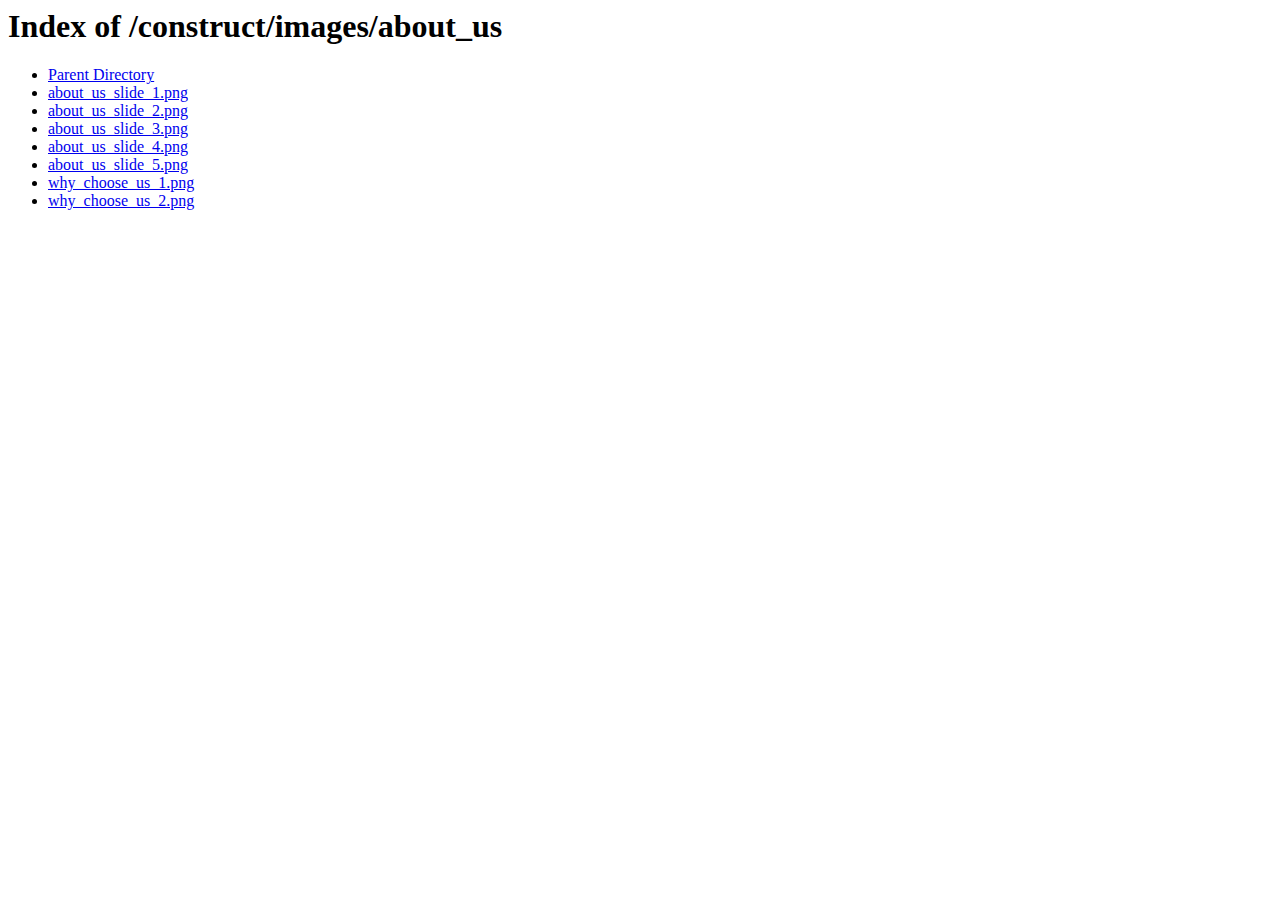
<file: static/images/about_us/index.html>
<!DOCTYPE HTML PUBLIC "-//W3C//DTD HTML 3.2 Final//EN">
<html>
 <head>
  <title>Index of /construct/images/about_us</title>
 <meta http-equiv="Content-Type" content="text/html; charset=utf-8" /></head>
 <body>
<h1>Index of /construct/images/about_us</h1>
<ul><li><a href="/construct/images/"> Parent Directory</a></li>
<li><a href="about_us_slide_1.png"> about_us_slide_1.png</a></li>
<li><a href="about_us_slide_2.png"> about_us_slide_2.png</a></li>
<li><a href="about_us_slide_3.png"> about_us_slide_3.png</a></li>
<li><a href="about_us_slide_4.png"> about_us_slide_4.png</a></li>
<li><a href="about_us_slide_5.png"> about_us_slide_5.png</a></li>
<li><a href="why_choose_us_1.png"> why_choose_us_1.png</a></li>
<li><a href="why_choose_us_2.png"> why_choose_us_2.png</a></li>
</ul>
</body></html>
</file>
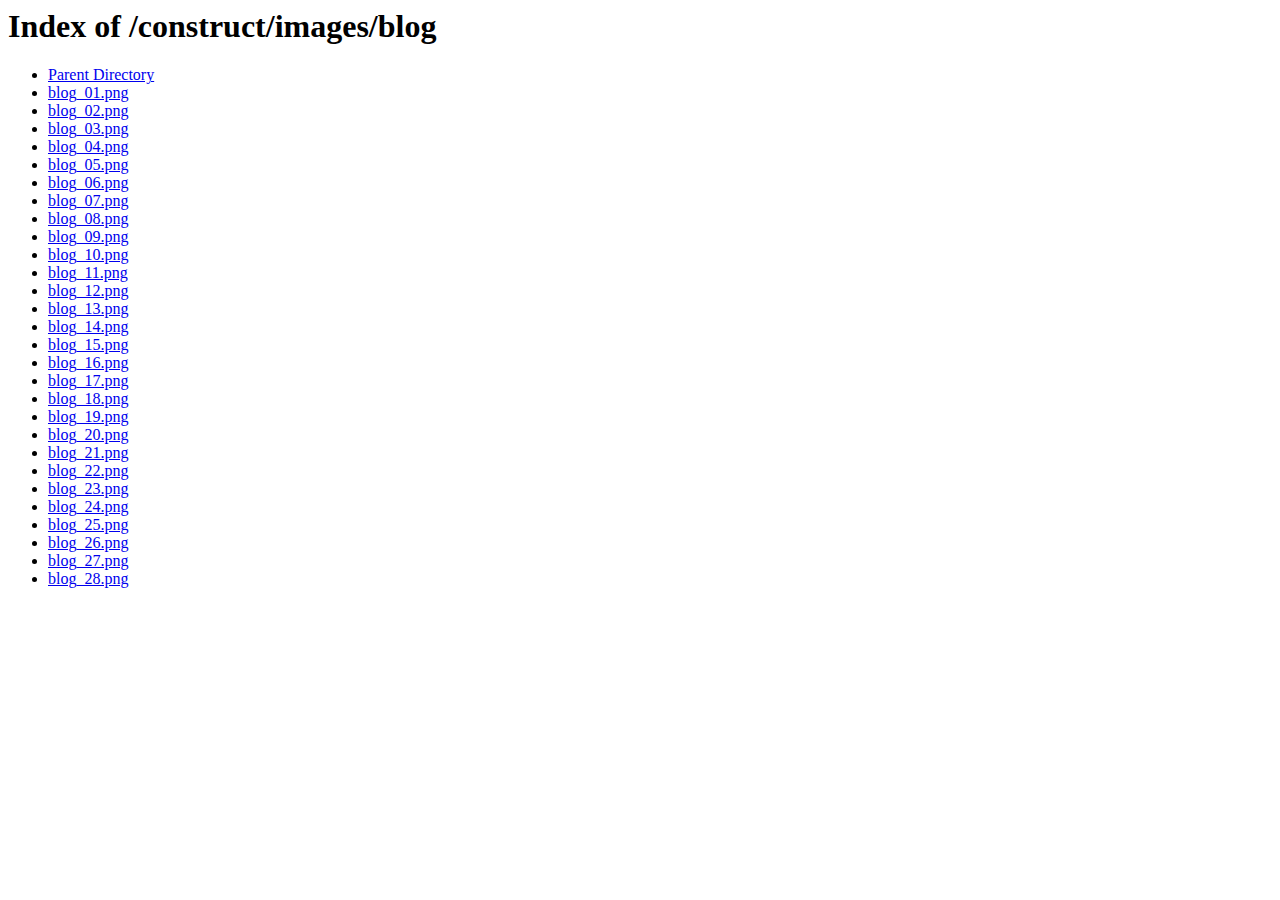
<file: static/images/blog/index.html>
<!DOCTYPE HTML PUBLIC "-//W3C//DTD HTML 3.2 Final//EN">
<html>
 <head>
  <title>Index of /construct/images/blog</title>
 <meta http-equiv="Content-Type" content="text/html; charset=utf-8" /></head>
 <body>
<h1>Index of /construct/images/blog</h1>
<ul><li><a href="/construct/images/"> Parent Directory</a></li>
<li><a href="blog_01.png"> blog_01.png</a></li>
<li><a href="blog_02.png"> blog_02.png</a></li>
<li><a href="blog_03.png"> blog_03.png</a></li>
<li><a href="blog_04.png"> blog_04.png</a></li>
<li><a href="blog_05.png"> blog_05.png</a></li>
<li><a href="blog_06.png"> blog_06.png</a></li>
<li><a href="blog_07.png"> blog_07.png</a></li>
<li><a href="blog_08.png"> blog_08.png</a></li>
<li><a href="blog_09.png"> blog_09.png</a></li>
<li><a href="blog_10.png"> blog_10.png</a></li>
<li><a href="blog_11.png"> blog_11.png</a></li>
<li><a href="blog_12.png"> blog_12.png</a></li>
<li><a href="blog_13.png"> blog_13.png</a></li>
<li><a href="blog_14.png"> blog_14.png</a></li>
<li><a href="blog_15.png"> blog_15.png</a></li>
<li><a href="blog_16.png"> blog_16.png</a></li>
<li><a href="blog_17.png"> blog_17.png</a></li>
<li><a href="blog_18.png"> blog_18.png</a></li>
<li><a href="blog_19.png"> blog_19.png</a></li>
<li><a href="blog_20.png"> blog_20.png</a></li>
<li><a href="blog_21.png"> blog_21.png</a></li>
<li><a href="blog_22.png"> blog_22.png</a></li>
<li><a href="blog_23.png"> blog_23.png</a></li>
<li><a href="blog_24.png"> blog_24.png</a></li>
<li><a href="blog_25.png"> blog_25.png</a></li>
<li><a href="blog_26.png"> blog_26.png</a></li>
<li><a href="blog_27.png"> blog_27.png</a></li>
<li><a href="blog_28.png"> blog_28.png</a></li>
</ul>
</body></html>
</file>
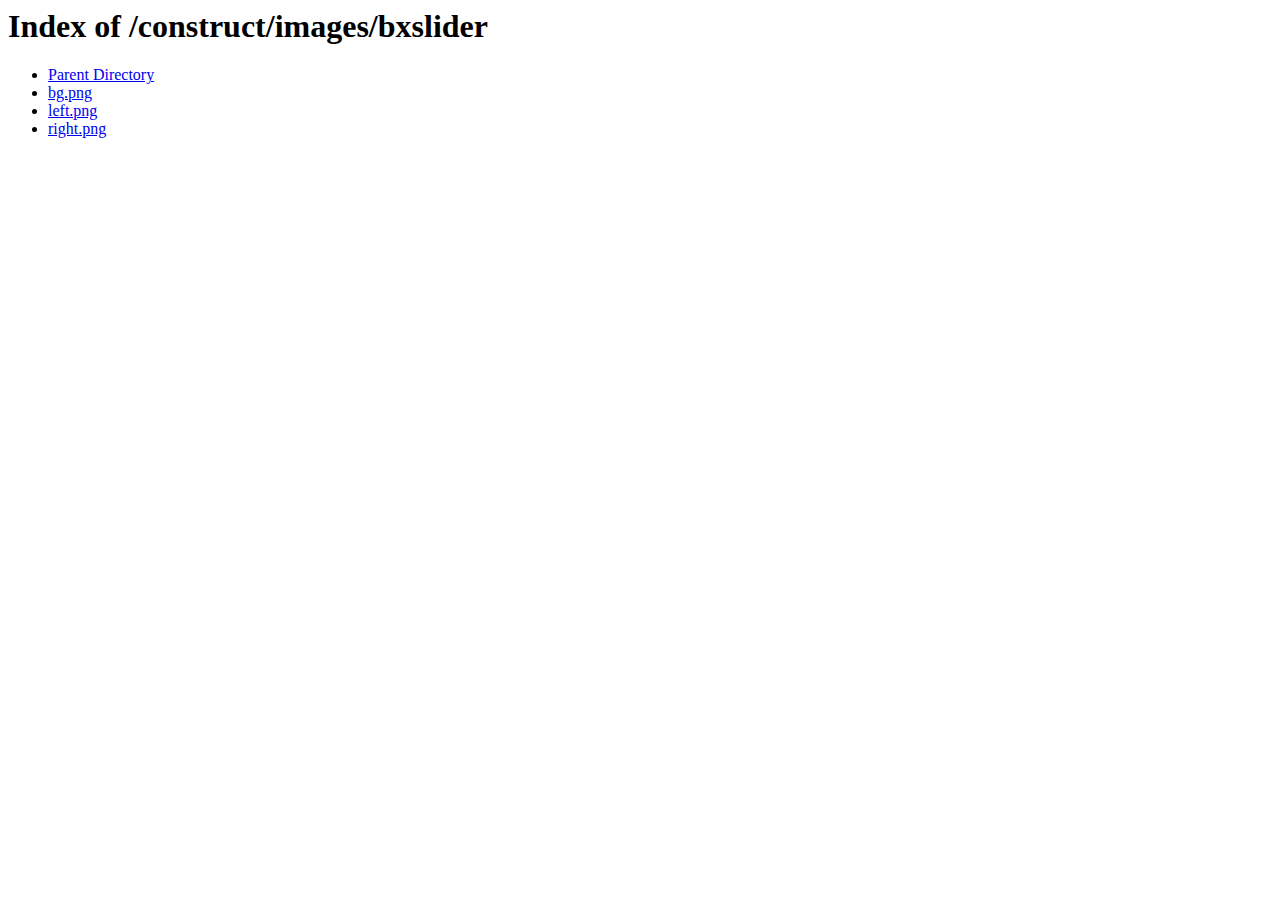
<file: static/images/bxslider/index.html>
<!DOCTYPE HTML PUBLIC "-//W3C//DTD HTML 3.2 Final//EN">
<html>
 <head>
  <title>Index of /construct/images/bxslider</title>
 <meta http-equiv="Content-Type" content="text/html; charset=utf-8" /></head>
 <body>
<h1>Index of /construct/images/bxslider</h1>
<ul><li><a href="/construct/images/"> Parent Directory</a></li>
<li><a href="bg.png"> bg.png</a></li>
<li><a href="left.png"> left.png</a></li>
<li><a href="right.png"> right.png</a></li>
</ul>
</body></html>
</file>
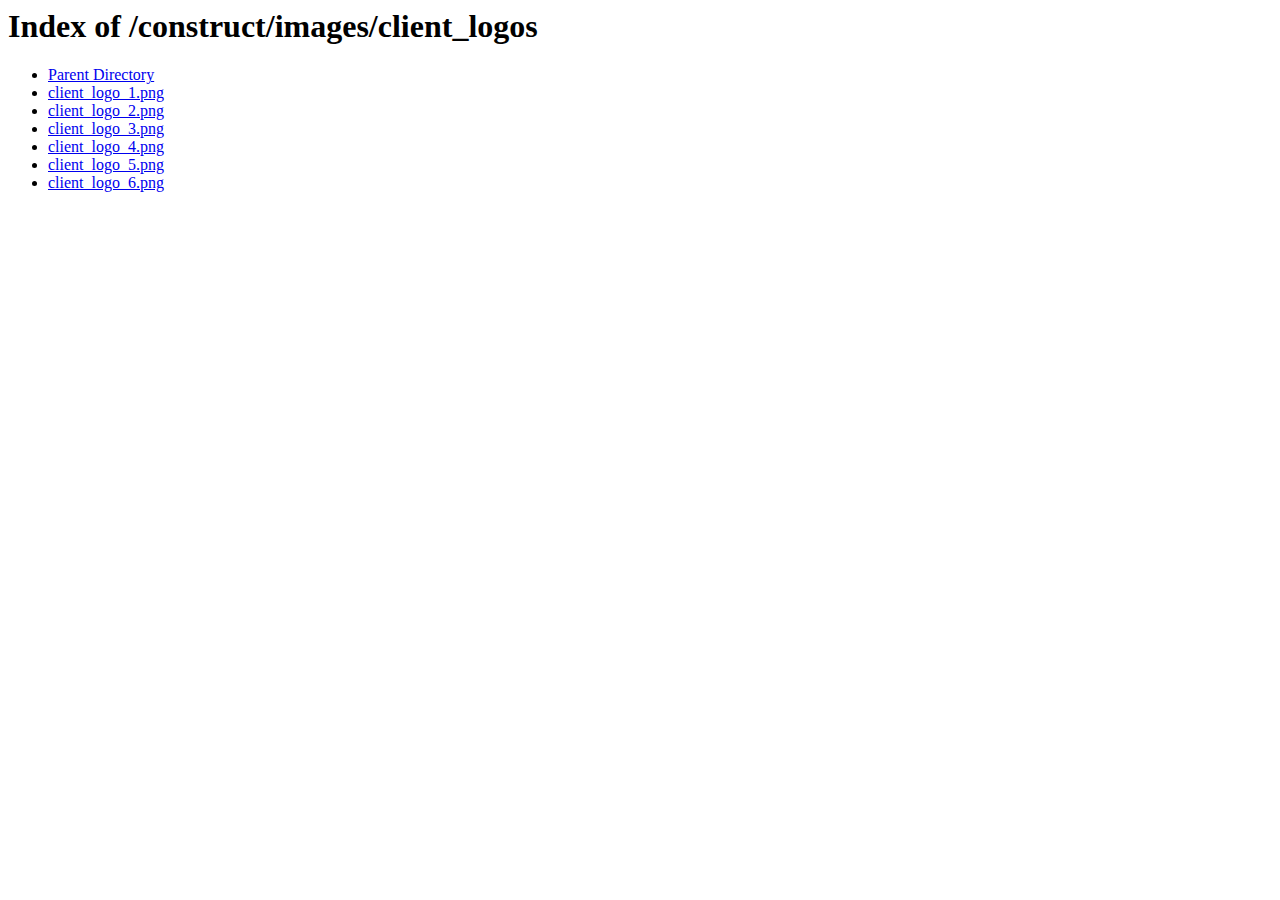
<file: static/images/client_logos/index.html>
<!DOCTYPE HTML PUBLIC "-//W3C//DTD HTML 3.2 Final//EN">
<html>
 <head>
  <title>Index of /construct/images/client_logos</title>
 <meta http-equiv="Content-Type" content="text/html; charset=utf-8" /></head>
 <body>
<h1>Index of /construct/images/client_logos</h1>
<ul><li><a href="/construct/images/"> Parent Directory</a></li>
<li><a href="client_logo_1.png"> client_logo_1.png</a></li>
<li><a href="client_logo_2.png"> client_logo_2.png</a></li>
<li><a href="client_logo_3.png"> client_logo_3.png</a></li>
<li><a href="client_logo_4.png"> client_logo_4.png</a></li>
<li><a href="client_logo_5.png"> client_logo_5.png</a></li>
<li><a href="client_logo_6.png"> client_logo_6.png</a></li>
</ul>
</body></html>
</file>
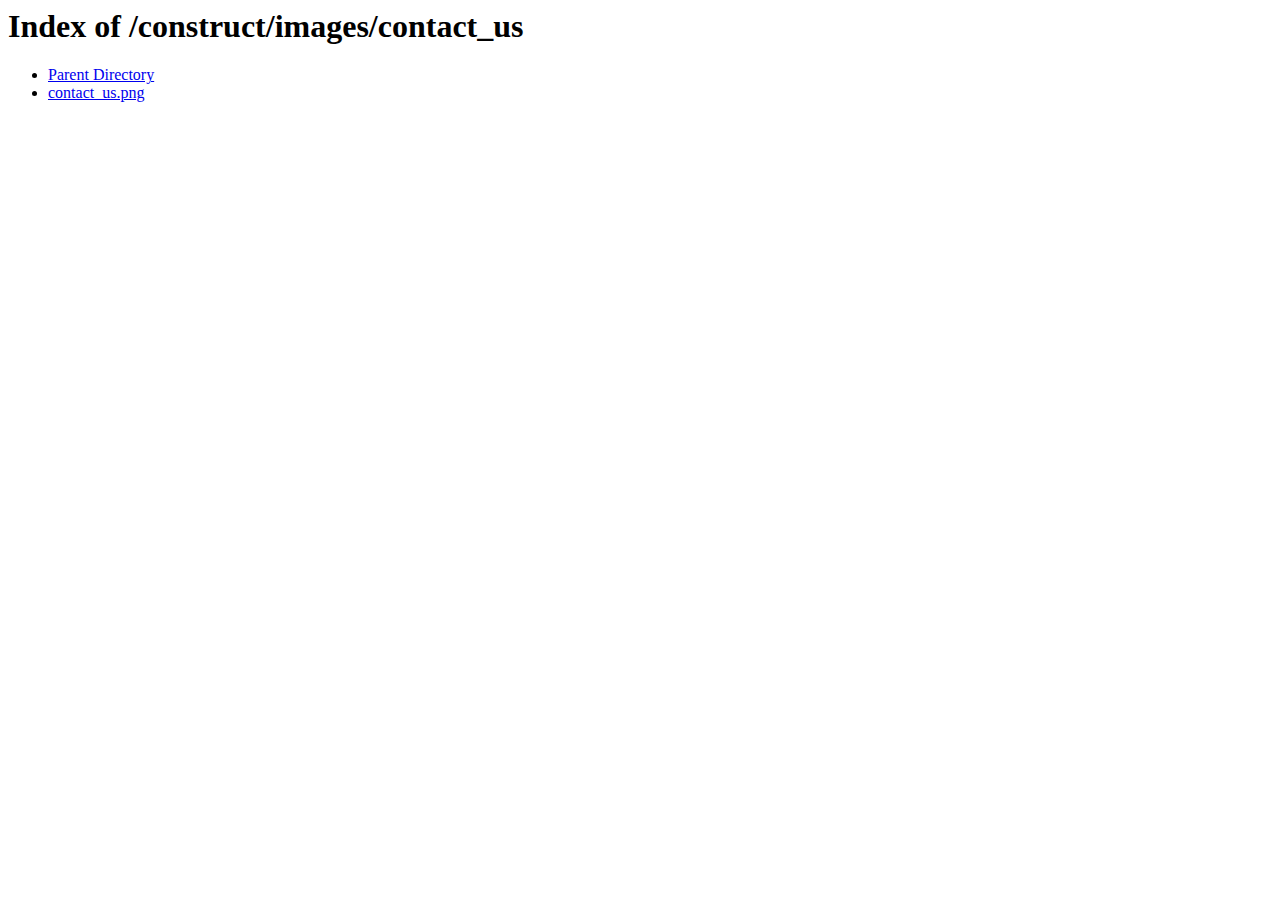
<file: static/images/contact_us/index.html>
<!DOCTYPE HTML PUBLIC "-//W3C//DTD HTML 3.2 Final//EN">
<html>
 <head>
  <title>Index of /construct/images/contact_us</title>
 <meta http-equiv="Content-Type" content="text/html; charset=utf-8" /></head>
 <body>
<h1>Index of /construct/images/contact_us</h1>
<ul><li><a href="/construct/images/"> Parent Directory</a></li>
<li><a href="contact_us.png"> contact_us.png</a></li>
</ul>
</body></html>
</file>
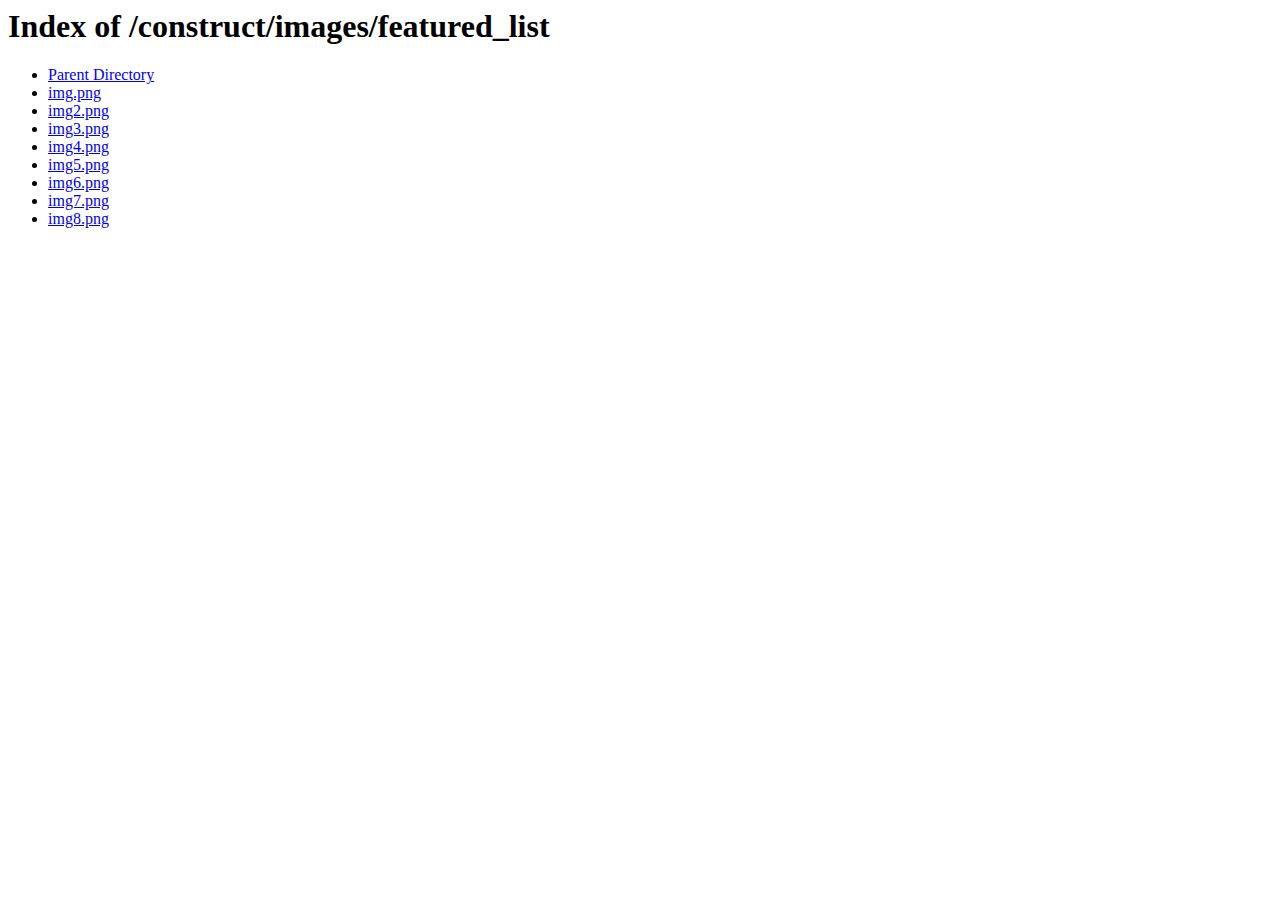
<file: static/images/featured_list/index.html>
<!DOCTYPE HTML PUBLIC "-//W3C//DTD HTML 3.2 Final//EN">
<html>
 <head>
  <title>Index of /construct/images/featured_list</title>
 <meta http-equiv="Content-Type" content="text/html; charset=utf-8" /></head>
 <body>
<h1>Index of /construct/images/featured_list</h1>
<ul><li><a href="/construct/images/"> Parent Directory</a></li>
<li><a href="img.png"> img.png</a></li>
<li><a href="img2.png"> img2.png</a></li>
<li><a href="img3.png"> img3.png</a></li>
<li><a href="img4.png"> img4.png</a></li>
<li><a href="img5.png"> img5.png</a></li>
<li><a href="img6.png"> img6.png</a></li>
<li><a href="img7.png"> img7.png</a></li>
<li><a href="img8.png"> img8.png</a></li>
</ul>
</body></html>
</file>
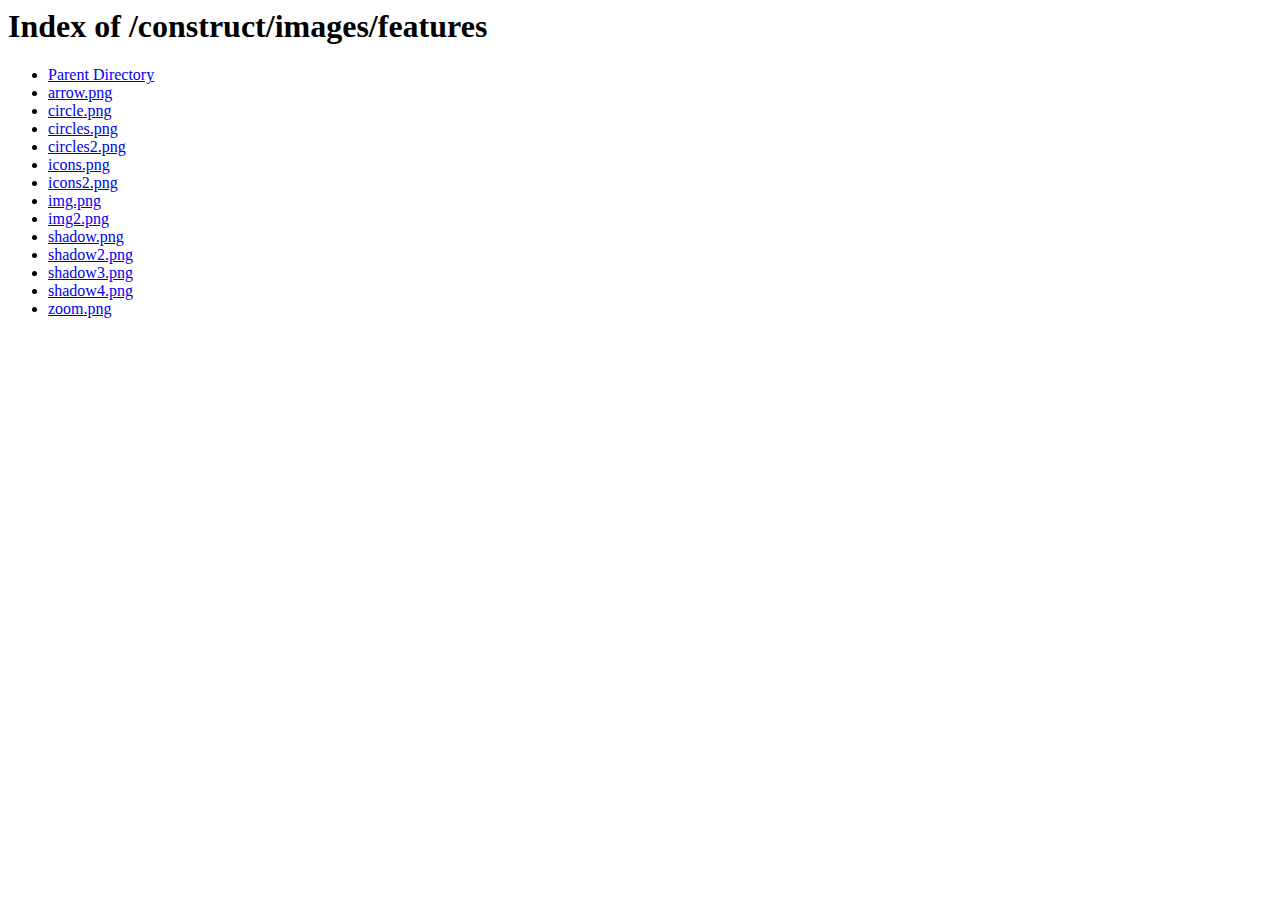
<file: static/images/features/index.html>
<!DOCTYPE HTML PUBLIC "-//W3C//DTD HTML 3.2 Final//EN">
<html>
 <head>
  <title>Index of /construct/images/features</title>
 <meta http-equiv="Content-Type" content="text/html; charset=utf-8" /></head>
 <body>
<h1>Index of /construct/images/features</h1>
<ul><li><a href="/construct/images/"> Parent Directory</a></li>
<li><a href="arrow.png"> arrow.png</a></li>
<li><a href="circle.png"> circle.png</a></li>
<li><a href="circles.png"> circles.png</a></li>
<li><a href="circles2.png"> circles2.png</a></li>
<li><a href="icons.png"> icons.png</a></li>
<li><a href="icons2.png"> icons2.png</a></li>
<li><a href="img.png"> img.png</a></li>
<li><a href="img2.png"> img2.png</a></li>
<li><a href="shadow.png"> shadow.png</a></li>
<li><a href="shadow2.png"> shadow2.png</a></li>
<li><a href="shadow3.png"> shadow3.png</a></li>
<li><a href="shadow4.png"> shadow4.png</a></li>
<li><a href="zoom.png"> zoom.png</a></li>
</ul>
</body></html>
</file>
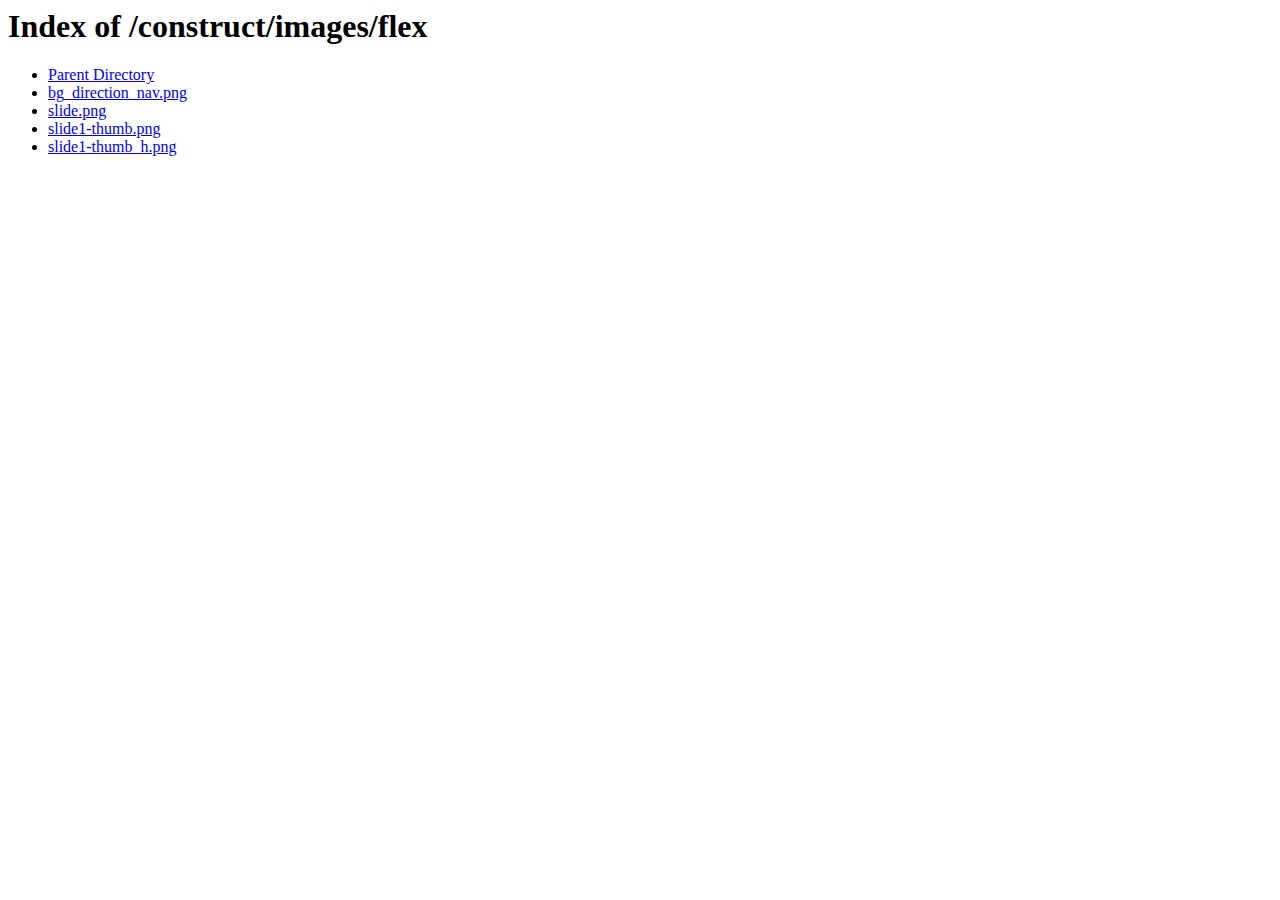
<file: static/images/flex/index.html>
<!DOCTYPE HTML PUBLIC "-//W3C//DTD HTML 3.2 Final//EN">
<html>
 <head>
  <title>Index of /construct/images/flex</title>
 <meta http-equiv="Content-Type" content="text/html; charset=utf-8" /></head>
 <body>
<h1>Index of /construct/images/flex</h1>
<ul><li><a href="/construct/images/"> Parent Directory</a></li>
<li><a href="bg_direction_nav.png"> bg_direction_nav.png</a></li>
<li><a href="slide.png"> slide.png</a></li>
<li><a href="slide1-thumb.png"> slide1-thumb.png</a></li>
<li><a href="slide1-thumb_h.png"> slide1-thumb_h.png</a></li>
</ul>
</body></html>
</file>
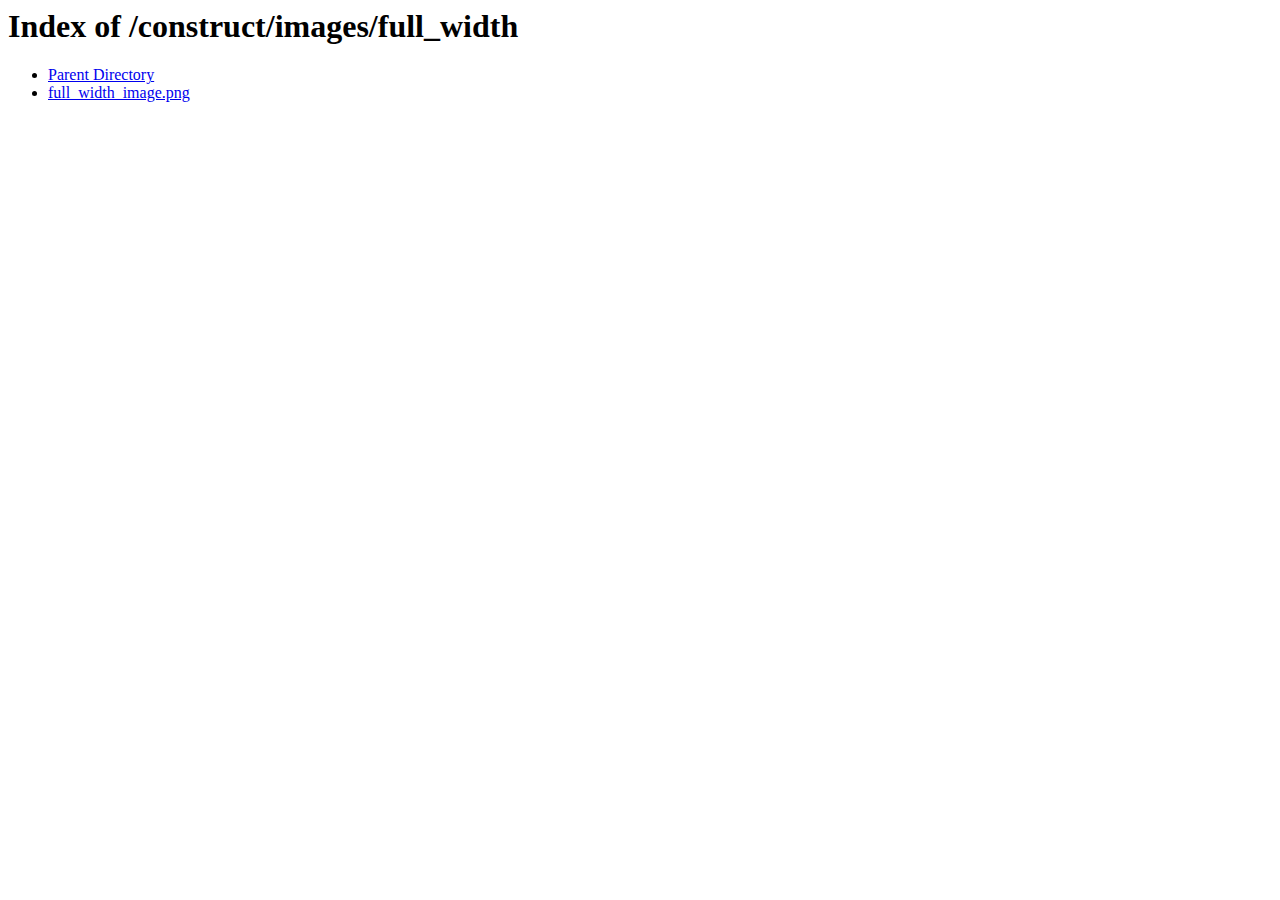
<file: static/images/full_width/index.html>
<!DOCTYPE HTML PUBLIC "-//W3C//DTD HTML 3.2 Final//EN">
<html>
 <head>
  <title>Index of /construct/images/full_width</title>
 <meta http-equiv="Content-Type" content="text/html; charset=utf-8" /></head>
 <body>
<h1>Index of /construct/images/full_width</h1>
<ul><li><a href="/construct/images/"> Parent Directory</a></li>
<li><a href="full_width_image.png"> full_width_image.png</a></li>
</ul>
</body></html>
</file>
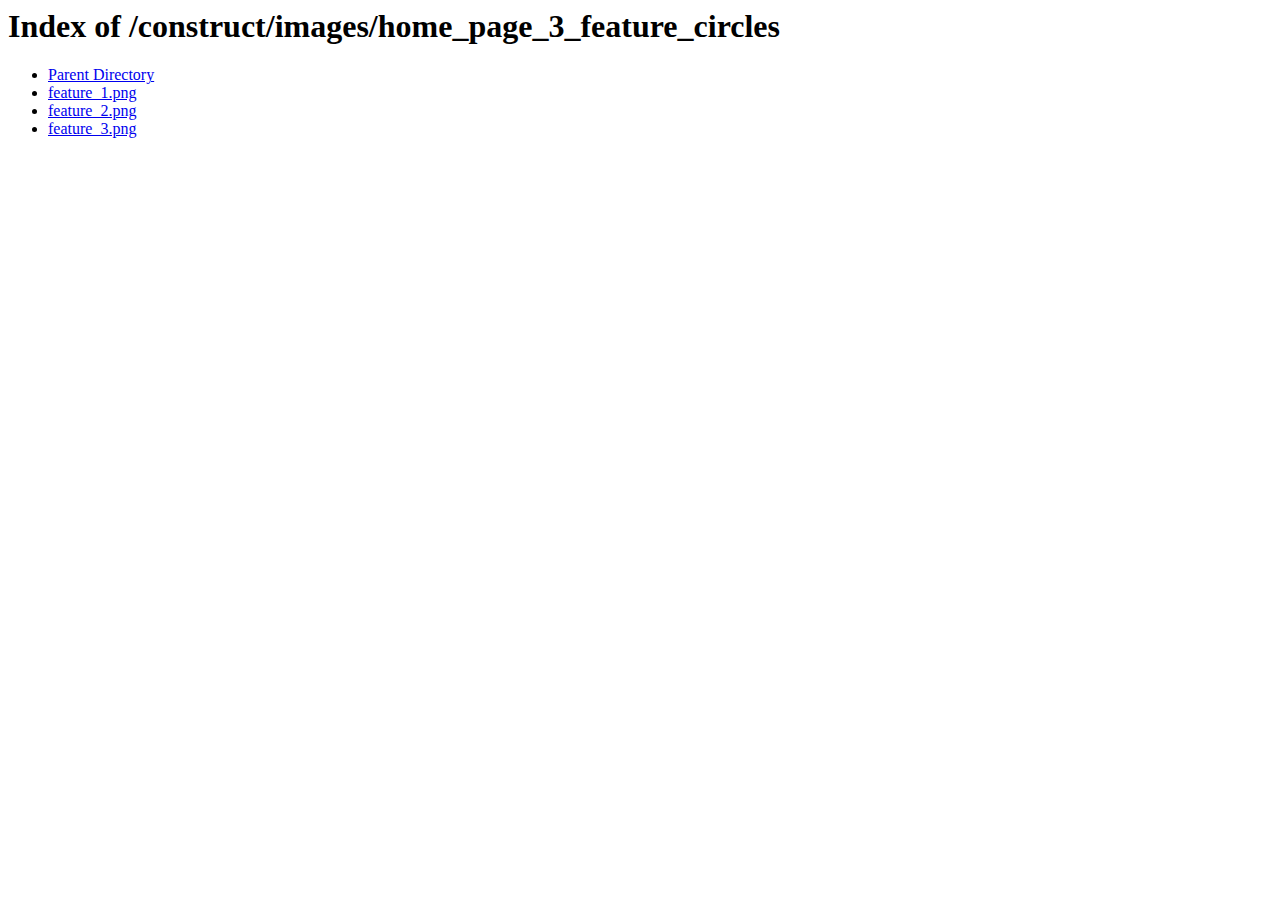
<file: static/images/home_page_3_feature_circles/index.html>
<!DOCTYPE HTML PUBLIC "-//W3C//DTD HTML 3.2 Final//EN">
<html>
 <head>
  <title>Index of /construct/images/home_page_3_feature_circles</title>
 <meta http-equiv="Content-Type" content="text/html; charset=utf-8" /></head>
 <body>
<h1>Index of /construct/images/home_page_3_feature_circles</h1>
<ul><li><a href="/construct/images/"> Parent Directory</a></li>
<li><a href="feature_1.png"> feature_1.png</a></li>
<li><a href="feature_2.png"> feature_2.png</a></li>
<li><a href="feature_3.png"> feature_3.png</a></li>
</ul>
</body></html>
</file>
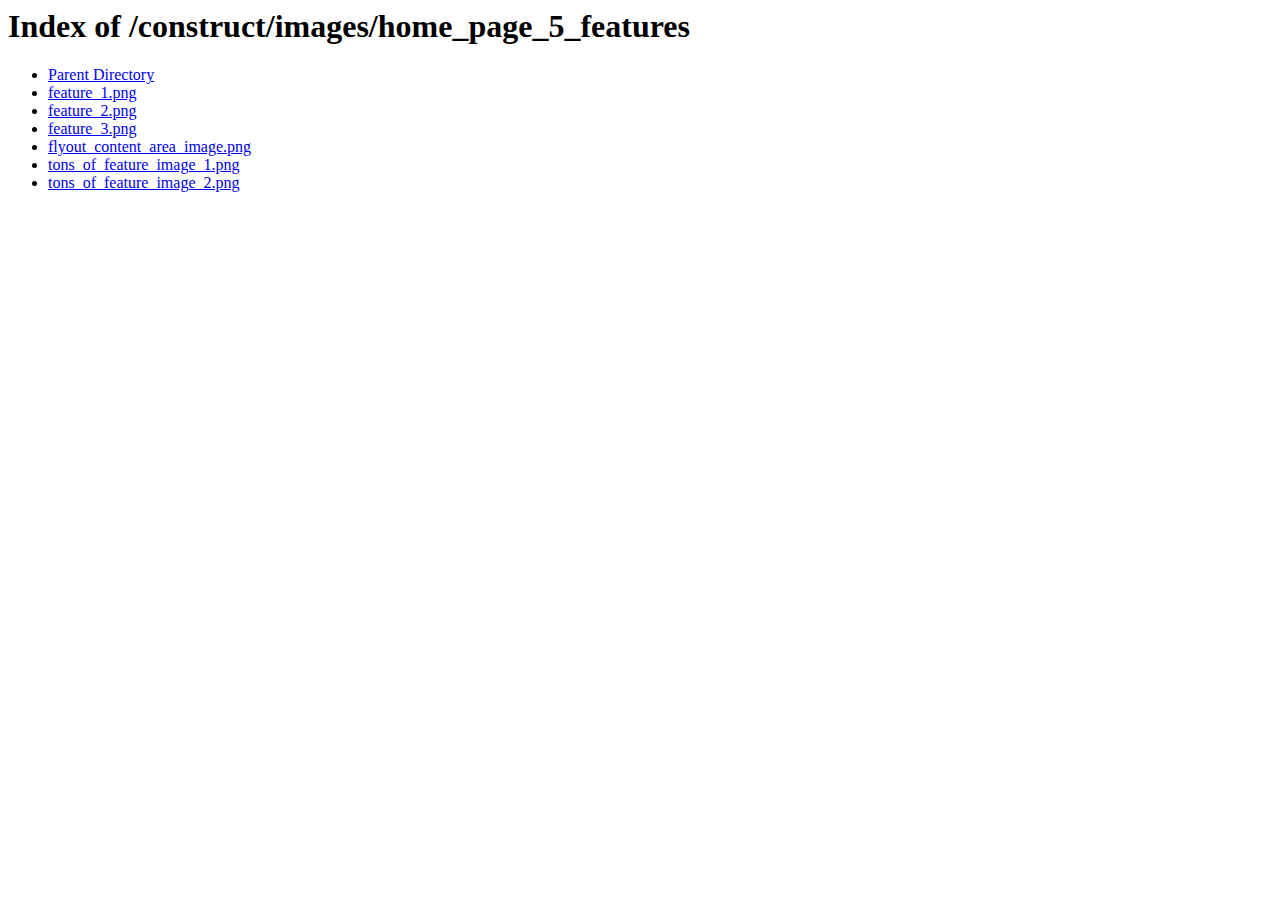
<file: static/images/home_page_5_features/index.html>
<!DOCTYPE HTML PUBLIC "-//W3C//DTD HTML 3.2 Final//EN">
<html>
 <head>
  <title>Index of /construct/images/home_page_5_features</title>
 <meta http-equiv="Content-Type" content="text/html; charset=utf-8" /></head>
 <body>
<h1>Index of /construct/images/home_page_5_features</h1>
<ul><li><a href="/construct/images/"> Parent Directory</a></li>
<li><a href="feature_1.png"> feature_1.png</a></li>
<li><a href="feature_2.png"> feature_2.png</a></li>
<li><a href="feature_3.png"> feature_3.png</a></li>
<li><a href="flyout_content_area_image.png"> flyout_content_area_image.png</a></li>
<li><a href="tons_of_feature_image_1.png"> tons_of_feature_image_1.png</a></li>
<li><a href="tons_of_feature_image_2.png"> tons_of_feature_image_2.png</a></li>
</ul>
</body></html>
</file>
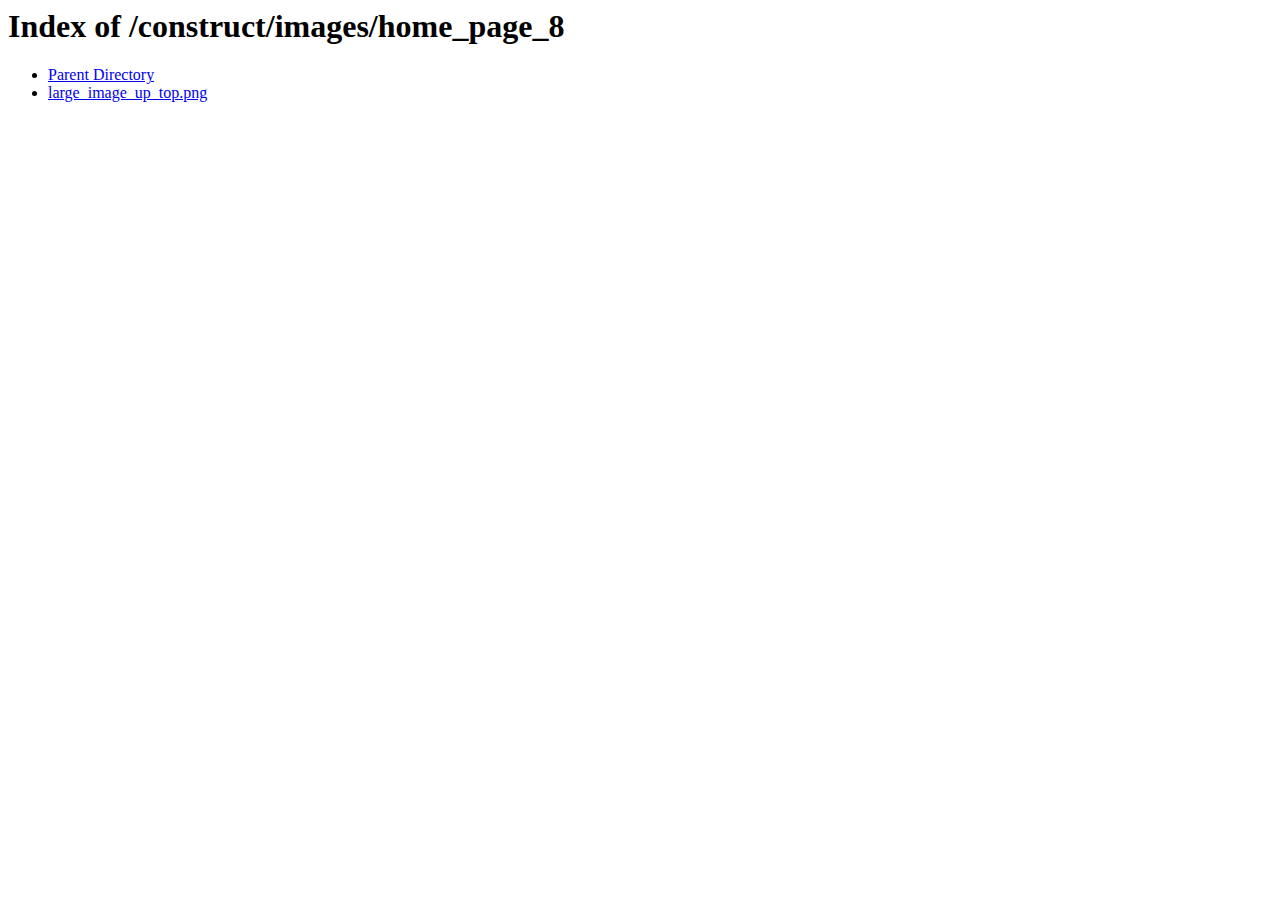
<file: static/images/home_page_8/index.html>
<!DOCTYPE HTML PUBLIC "-//W3C//DTD HTML 3.2 Final//EN">
<html>
 <head>
  <title>Index of /construct/images/home_page_8</title>
 <meta http-equiv="Content-Type" content="text/html; charset=utf-8" /></head>
 <body>
<h1>Index of /construct/images/home_page_8</h1>
<ul><li><a href="/construct/images/"> Parent Directory</a></li>
<li><a href="large_image_up_top.png"> large_image_up_top.png</a></li>
</ul>
</body></html>
</file>
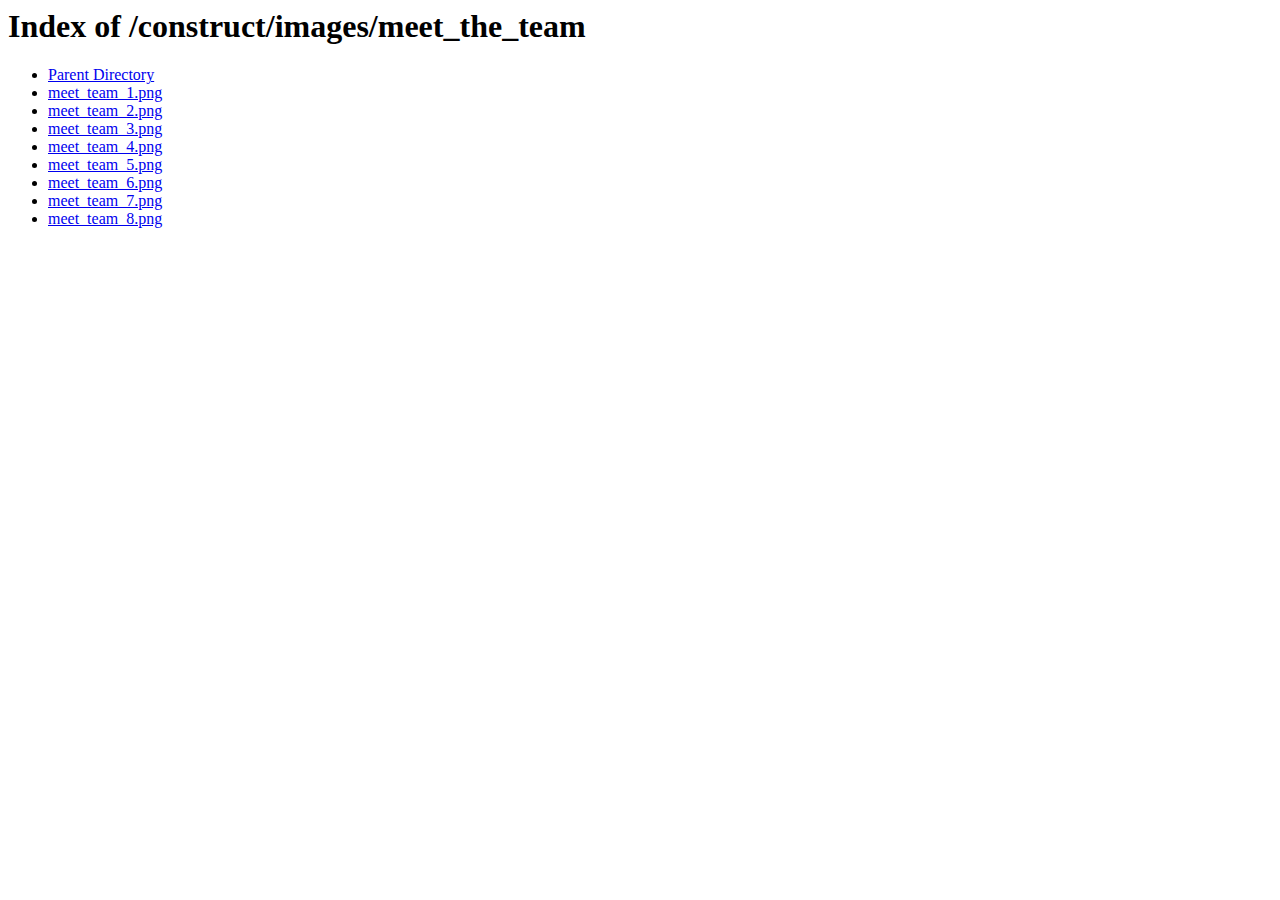
<file: static/images/meet_the_team/index.html>
<!DOCTYPE HTML PUBLIC "-//W3C//DTD HTML 3.2 Final//EN">
<html>
 <head>
  <title>Index of /construct/images/meet_the_team</title>
 <meta http-equiv="Content-Type" content="text/html; charset=utf-8" /></head>
 <body>
<h1>Index of /construct/images/meet_the_team</h1>
<ul><li><a href="/construct/images/"> Parent Directory</a></li>
<li><a href="meet_team_1.png"> meet_team_1.png</a></li>
<li><a href="meet_team_2.png"> meet_team_2.png</a></li>
<li><a href="meet_team_3.png"> meet_team_3.png</a></li>
<li><a href="meet_team_4.png"> meet_team_4.png</a></li>
<li><a href="meet_team_5.png"> meet_team_5.png</a></li>
<li><a href="meet_team_6.png"> meet_team_6.png</a></li>
<li><a href="meet_team_7.png"> meet_team_7.png</a></li>
<li><a href="meet_team_8.png"> meet_team_8.png</a></li>
</ul>
</body></html>
</file>
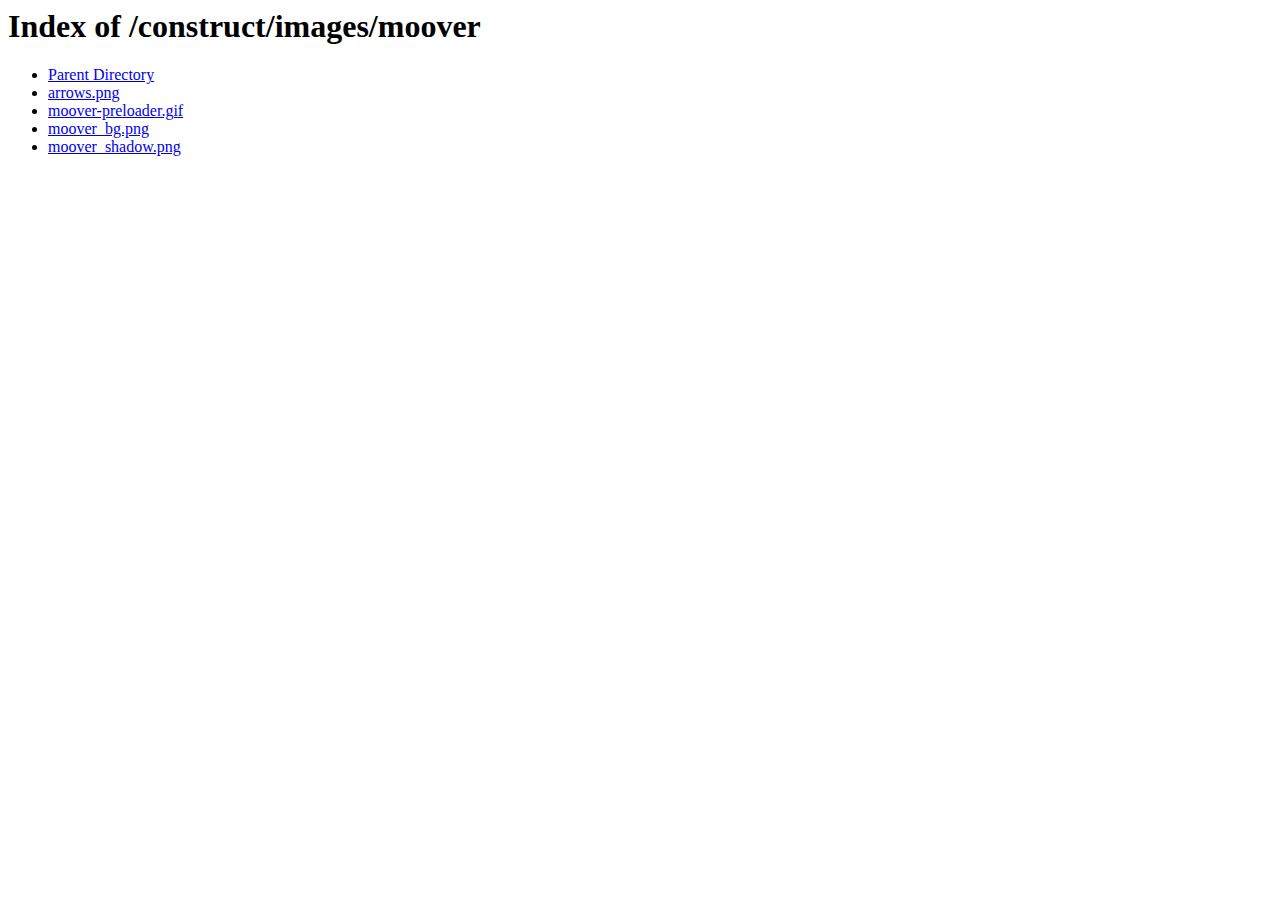
<file: static/images/moover/index.html>
<!DOCTYPE HTML PUBLIC "-//W3C//DTD HTML 3.2 Final//EN">
<html>
 <head>
  <title>Index of /construct/images/moover</title>
 <meta http-equiv="Content-Type" content="text/html; charset=utf-8" /></head>
 <body>
<h1>Index of /construct/images/moover</h1>
<ul><li><a href="/construct/images/"> Parent Directory</a></li>
<li><a href="arrows.png"> arrows.png</a></li>
<li><a href="moover-preloader.gif"> moover-preloader.gif</a></li>
<li><a href="moover_bg.png"> moover_bg.png</a></li>
<li><a href="moover_shadow.png"> moover_shadow.png</a></li>
</ul>
</body></html>
</file>
